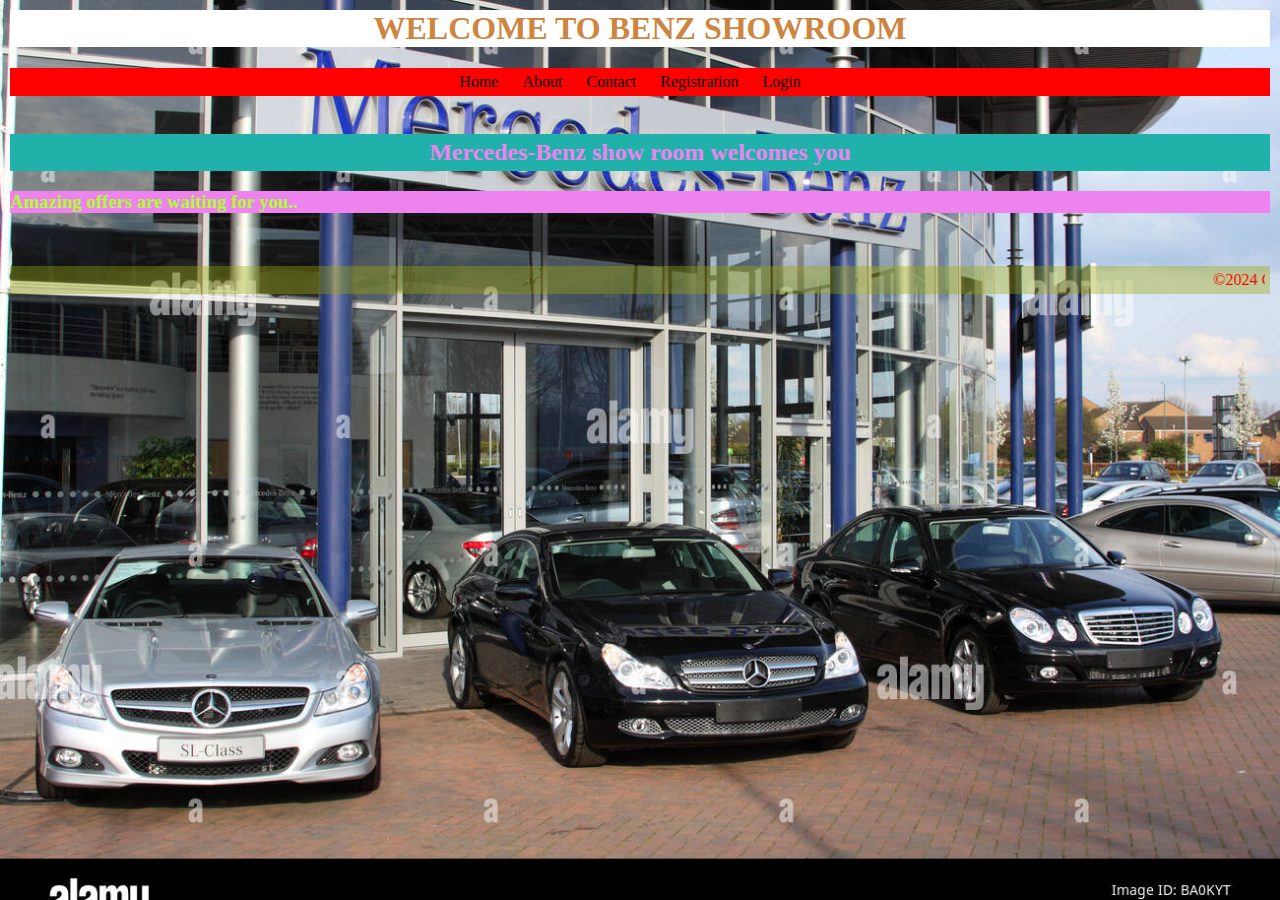
<file: Index.html>
<html>
    <head>

        <title>Web Project</title>
        <link rel="stylesheet" href="Mystyles1.css">
        <style> 
        body{   background-image: url("BANZ.png");
    background-repeat: no-repeat;
    background-attachment: fixed;
    background-size: cover;
}</style>
    </head>
    <body>

        <h1><center>WELCOME TO BENZ SHOWROOM</center></h1>
        <nav>
            <ul><center>
                <li><a href=".\Home.html">Home</a></li>
                <li><a href=".\About.html">About</a></li>
                <li><a href=".\contact.html">Contact</a></li>
                <li><a href=".\Signin.html">Registration</a></li>
                <li><a href=".\Login.html">Login</a></li>
            </center>
        </ul>
        </nav>
        <br>
        <p>
            <h2>
            <center>Mercedes-Benz show room welcomes you<br>
        </h2></center>
        </p>
         <p><h3>Amazing offers are waiting for you..</h3><br></p>
        <footer>
            <marquee>&copy;2024 GHANA Web Project.All rights reserved@GHANA</marquee>
        </footer>
    </body>
</html>
</file>
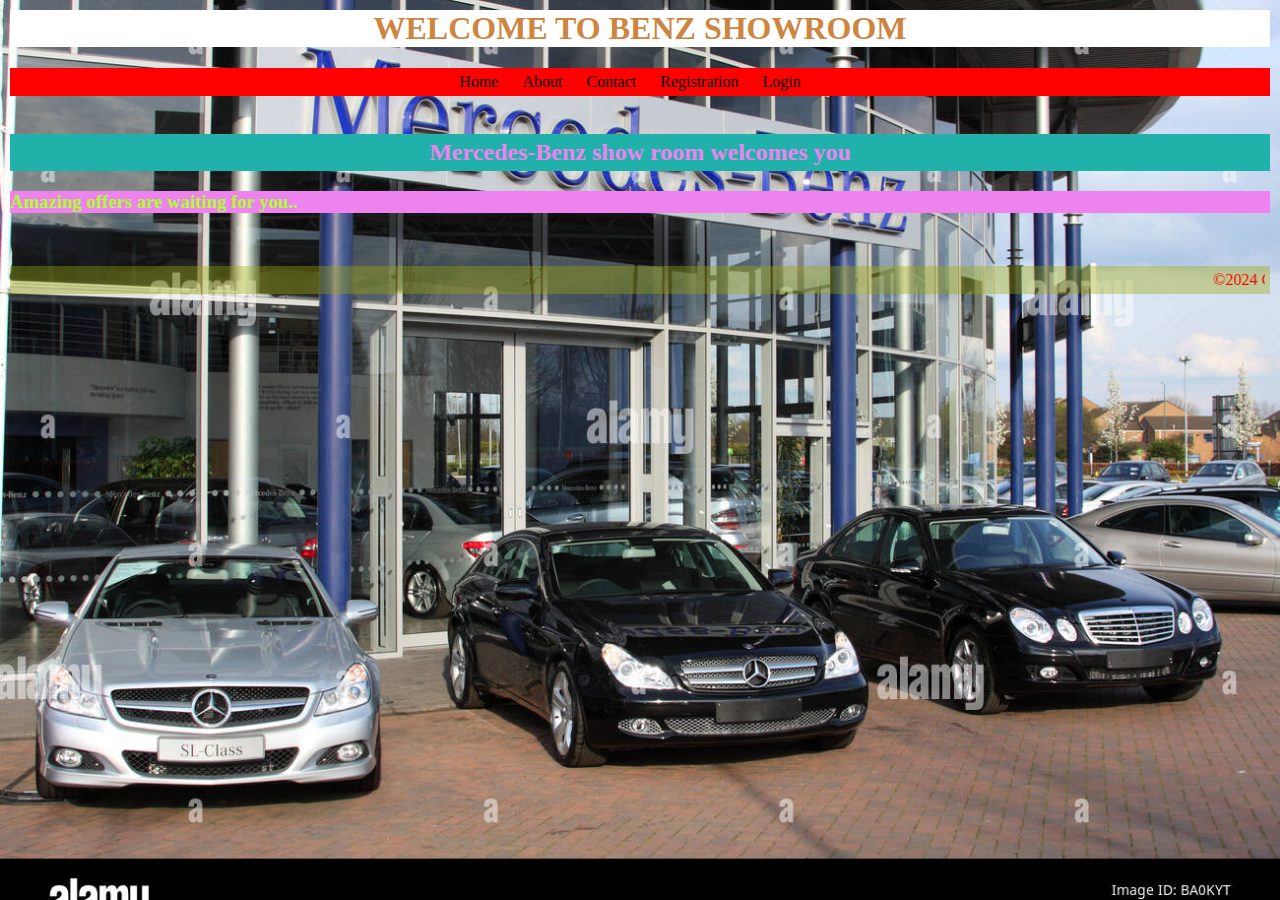
<file: index.html>
<html>
    <head>

        <title>Web Project</title>
        <link rel="stylesheet" href="Mystyles1.css">
        <style> 
        body{   background-image: url("BANZ.png");
    background-repeat: no-repeat;
    background-attachment: fixed;
    background-size: cover;
}</style>
    </head>
    <body>

        <h1><center>WELCOME TO BENZ SHOWROOM</center></h1>
        <nav>
            <ul><center>
                <li><a href=".\Home.html">Home</a></li>
                <li><a href=".\About.html">About</a></li>
                <li><a href=".\contact.html">Contact</a></li>
                <li><a href=".\Signin.html">Registration</a></li>
                <li><a href=".\Login.html">Login</a></li>
            </center>
        </ul>
        </nav>
        <br>
        <p>
            <h2>
            <center>Mercedes-Benz show room welcomes you<br>
        </h2></center>
        </p>
         <p><h3>Amazing offers are waiting for you..</h3><br></p>
        <footer>
            <marquee>&copy;2024 GHANA Web Project.All rights reserved@GHANA</marquee>
        </footer>
    </body>
</html>
</file>
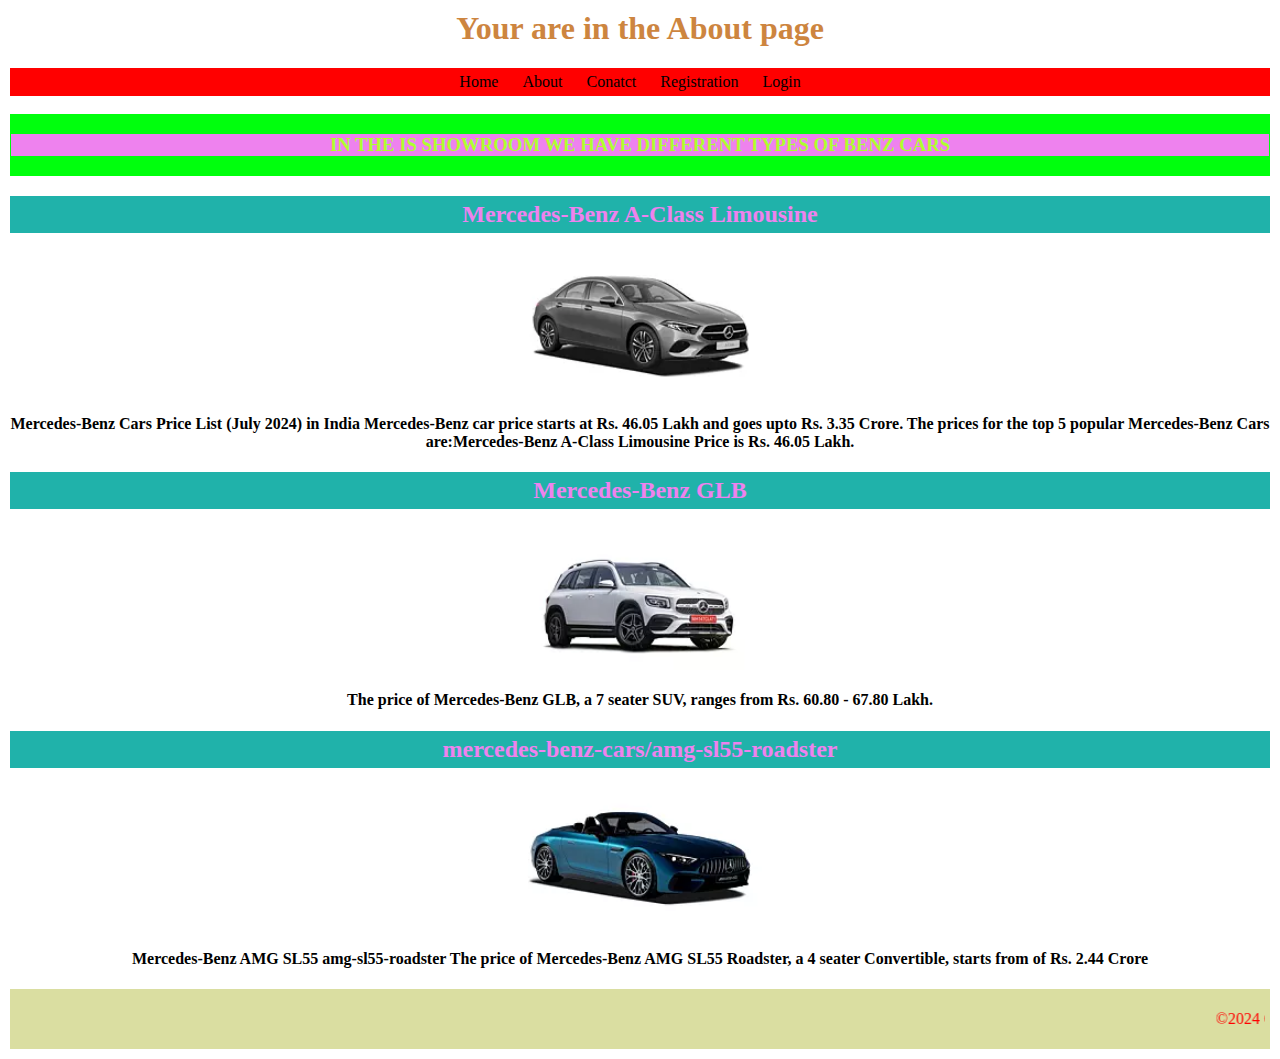
<file: About.html>
<html>
    <head>
        <title>About Page</title>
        <link rel="stylesheet" href="Mystyles1.css">
        <h1><center>Your are in the About page</h1></center>
    </head>
    <body><center>
        <nav>
            <ul>
                <li><a href=./Home.html>Home</a></li>
                <li><a href=".\About.html">About</a></li>
                <li><a href=".\contact.html">Conatct</a></li>
                <li><a href=".\Signin.html">Registration</a></li>
                <li><a href=".\Login.html">Login</a></li>
            </ul>
        </nav>

    <center><br>
    <form>
        <h3>IN THE IS SHOWROOM WE HAVE DIFFERENT TYPES OF BENZ CARS </h3></form>
        <h2>Mercedes-Benz A-Class Limousine</h2>
        <img src="benz1.png" width="250">
        <h4> Mercedes-Benz Cars Price List (July 2024) in India Mercedes-Benz car price starts at Rs. 46.05 Lakh and goes upto Rs. 3.35 Crore.
The prices for the top 5 popular Mercedes-Benz Cars are:Mercedes-Benz A-Class Limousine Price is Rs. 46.05 Lakh.</h4>
<h2>Mercedes-Benz GLB</h2>
<img src="benz2.png" width="250">
<h4>The price of Mercedes-Benz GLB, a 7 seater SUV, ranges from Rs. 60.80 - 67.80 Lakh.</h4>
<h2>mercedes-benz-cars/amg-sl55-roadster</h2>
<img src="benz3.png" width="250">
<h4>Mercedes-Benz AMG SL55 amg-sl55-roadster The price of Mercedes-Benz AMG SL55 Roadster, a 4 seater Convertible, starts from of Rs. 2.44 Crore</h4><footer>
            <p><marquee>&copy;2024 GHANA Web Project.All rights reserved@GHANA</marquee></p>
        </footer>
    </body>
</html>
</file>
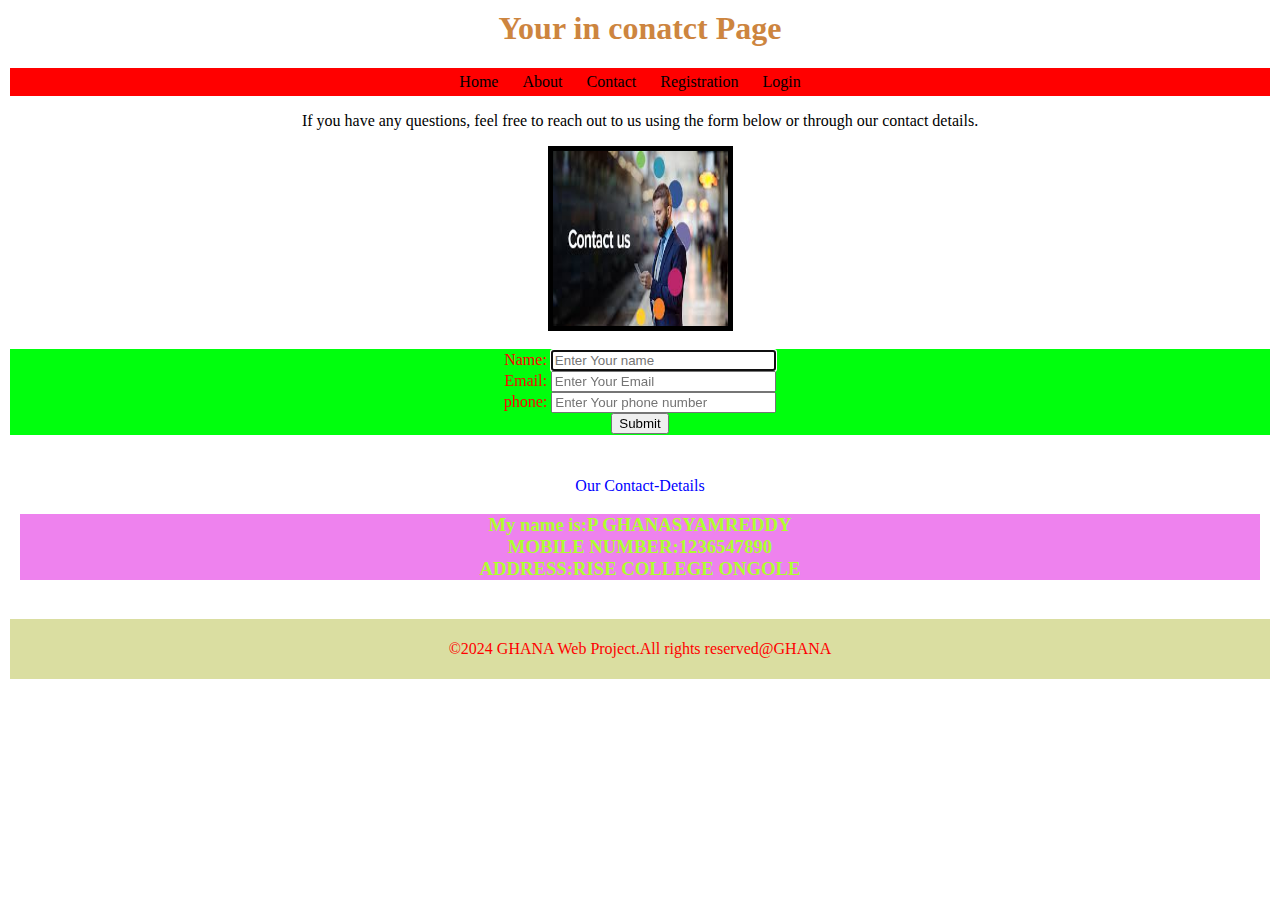
<file: contact.html>
<html>
    <head>
        <title>
            contact
        </title>
        <link rel="stylesheet" href="Mystyles1.css">
        
        </head>
    <body>
        
       
        <h1><center>Your in conatct Page</h1></center>
       
        <nav>
            <ul><center>
                <li><a href=".\Home.html">Home</a></li>
                <li><a href=".\About.html">About</a></li>
                <li><a href=".\contact.html">Contact</a></li>
                <li><a href=".\Signin.html">Registration</a></li>
                <li><a href=".\Login.html">Login</a></li>
            </center>
        </ul>
        </nav>
        <p><center>If you have any questions, feel free to reach out to us using the form below or through our contact details.</p></center>
        <center><img border="5" src="cont.jpg"alt="images is not found" width="175" height="175"></image></center><br>

        <form><center>
            Name:
            <input type="text",name="Name" Size="25" placeholder="Enter Your name" autofocus/><br>
            Email:
            <input type="text",name="Email" Size="25" placeholder="Enter Your Email"/><br>
            phone:
            <input type="text",name="phone" Size="25" placeholder="Enter Your phone number"/><br>
            <input type="Submit"><br></form></center>
        <section class="Contact-Details">
            <p ><center>Our Contact-Details
            </center></p>
        <h3><center>My name is:P GHANASYAMREDDY<br>
            MOBILE NUMBER:1236547890<br>
            ADDRESS:RISE COLLEGE ONGOLE</center>
        </h3>
        </section>
    </body>
    <footer>
        <p><center>&copy;2024 GHANA Web Project.All rights reserved@GHANA</center></p>
    </footer>
</html>
</file>
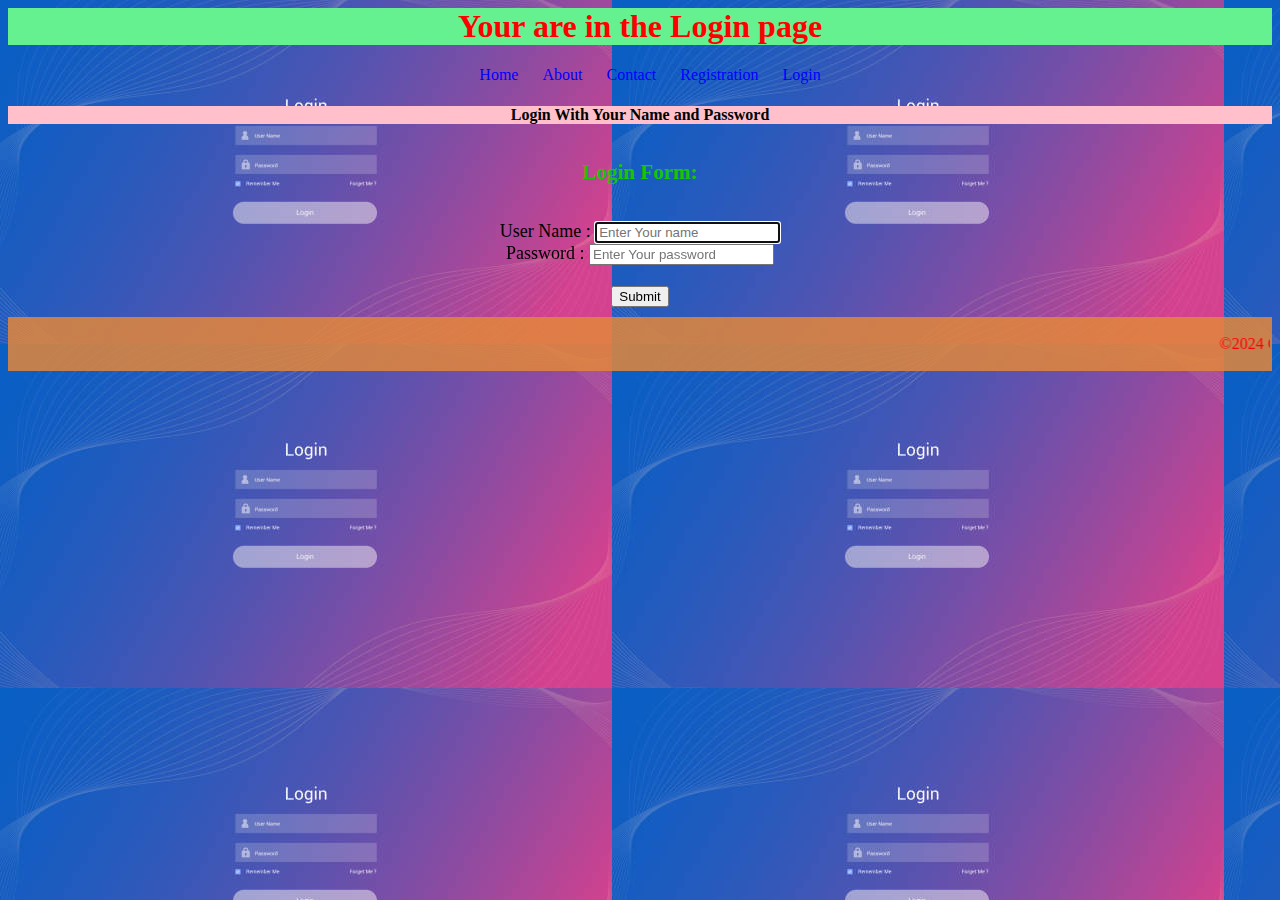
<file: Login.html>
<html>
<head>
    <title>Login</title>
    <link rel="stylesheet" href="Mystyles2.css">
    <h1><center>Your are in the Login page</h1></center>
    <body background="Login.png" width="250" height="100">
    </body>

</head>
<body><center>
    <nav>
        <ul>
            <li><a href=./Home.html>Home</a></li>
            <li><a href=".\About.html">About</a></li>
            <li><a href=".\contact.html">Contact</a></li>
            <li><a href=".\Signin.html">Registration</a></li>
            <li><a href=".\Login.html">Login</a></li>
        </ul>
    </nav></center>
    <h4><center>Login With Your Name and Password</center></h4>
    <form action="Loginsuccess.html">
        <h3><center>Login Form:</center></h3>
         <center>User Name : <input type="text" name="uname"  placeholder="Enter Your name" autofocus required> <br>
         Password : <input type="password" name="pass"  placeholder="Enter Your password" required > <br>
         <br>
                    <input type="submit"></center>
    </form>
    <footer>
        <p><marquee>&copy;2024 GHANA Project.All rights reserved@GHANA</marquee></p>
    </footer>
</body>
</html>
</file>
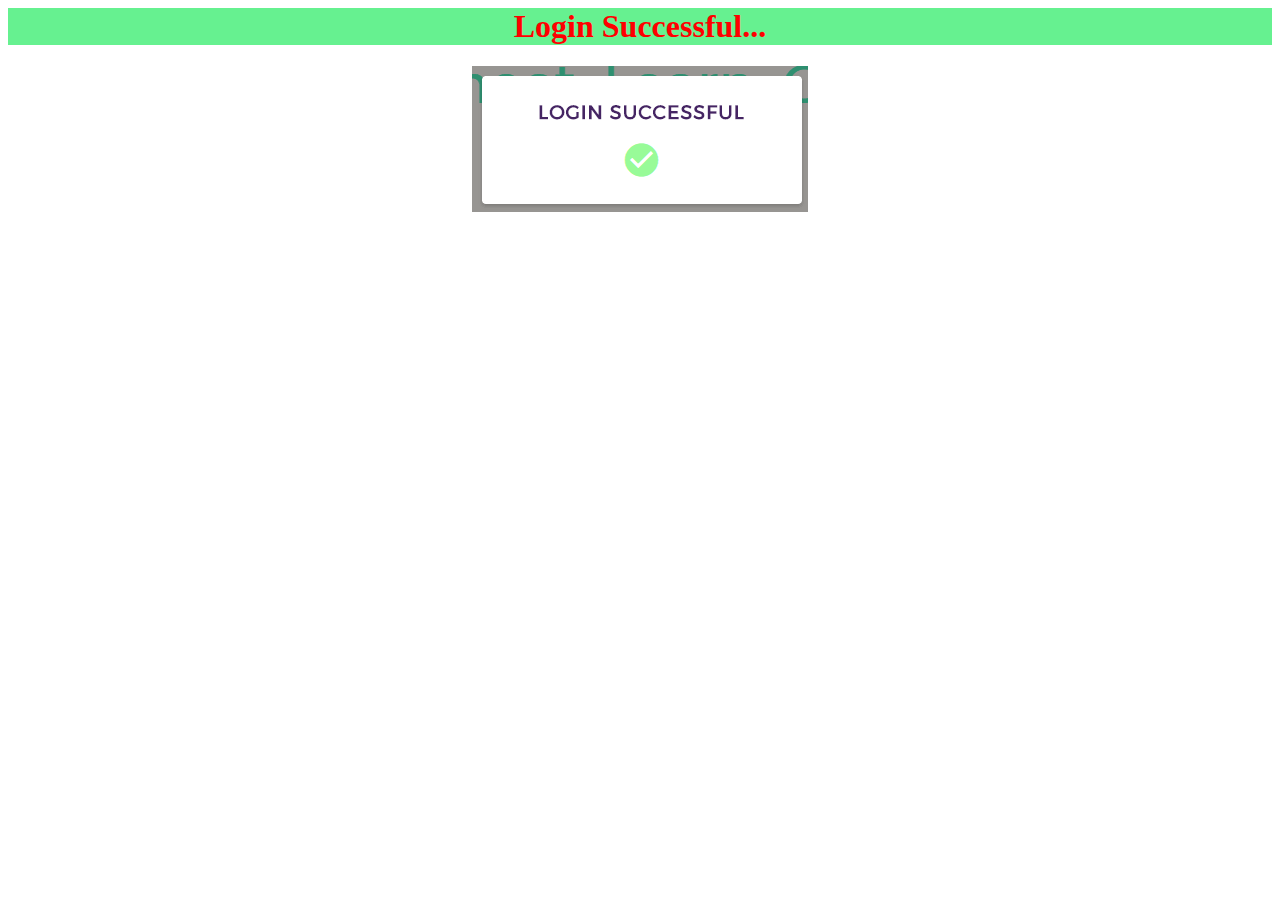
<file: Loginsuccess.html>
<html>
    <head>
        <title>Loginsuccess</title>
        <link rel="stylesheet" href="Mystyles2.css">
    </head>
    <body >
        <h1><center>Login Successful...</h1></center>
        <center><img src="welcom.png"></image></center>
        </body>
</html>
</file>
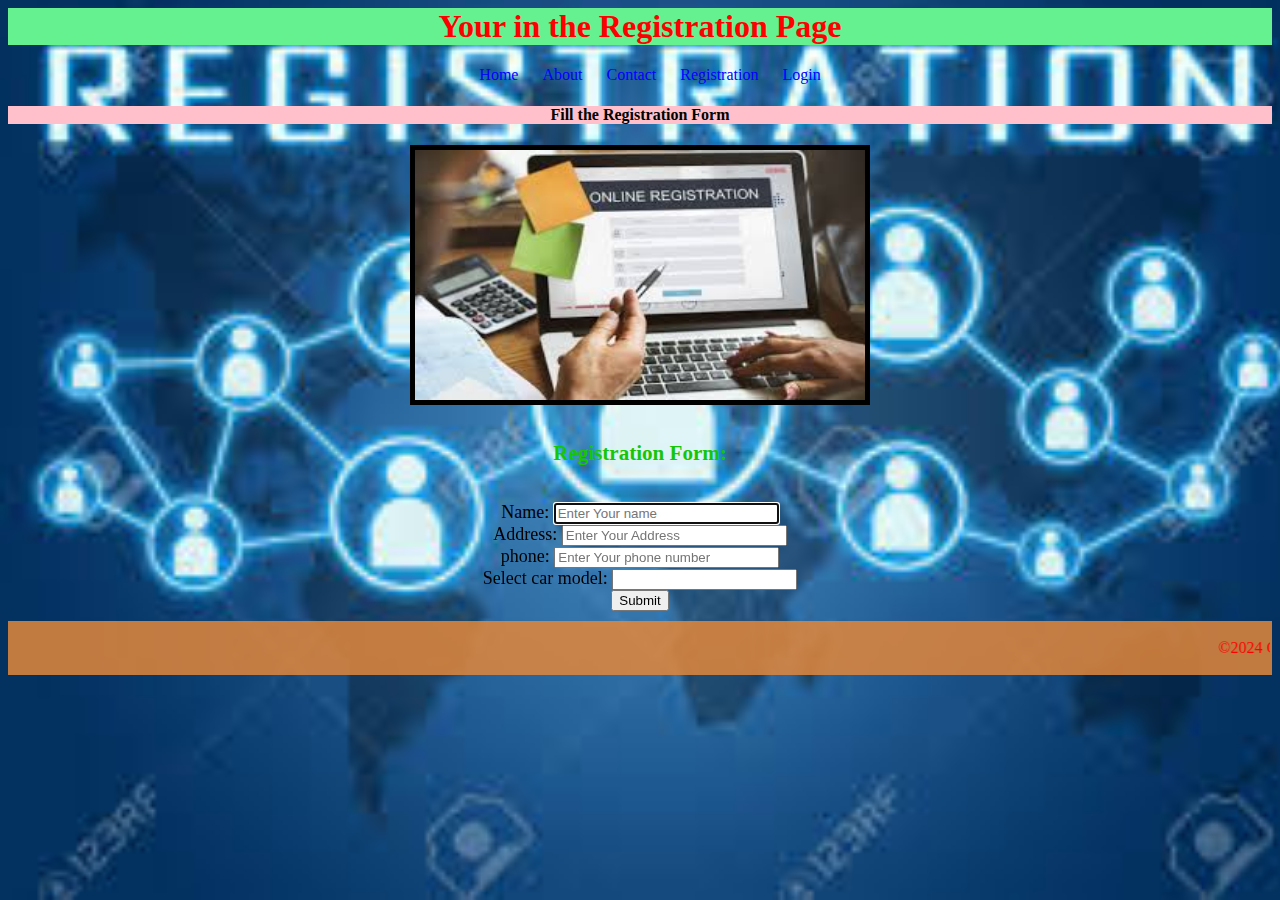
<file: Signin.html>
<html>
    <head>
        <title>Registration Page</title>
        <link rel="stylesheet" href="Mystyles2.css">
        <h1><center>Your in the Registration Page</center></h1>
        <style> 
            body{   background-image: url("reg1.png");
        background-repeat: no-repeat;
        background-attachment: fixed;
        background-size: cover;
    }</style>
    </head>
    <body>
        <nav>
            <ul><center>
                <li><a href=./Home.html>Home</a></li>
                <li><a href=".\About.html">About</a></li>
                <li><a href=".\contact.html">Contact</a></li>
                <li><a href=".\Signin.html">Registration</a></li>
                <li><a href=".\Login.html">Login</a></li>
            </ul></center>
        </nav><h4><center>Fill the Registration Form</center></h4>
        <center><img border="5" src="reg.png"alt="images is not found" width="450" height="250"></image></center>
        <form action="Login.html">
            <h3><center>Registration Form:</h3></center>
            <form><center>
                Name:
                <input type="text",name="Name" Size="25" placeholder="Enter Your name" autofocus/><br>
                Address:
                <input type="text",name="Address" Size="25" placeholder="Enter Your Address"/><br>
                phone:
                <input type="text",name="phone" Size="25" placeholder="Enter Your phone number"/><br>
                Select car model:
               <input list="branches" name="branches">
               <datalist id="branches">
                <option value="Mercedes-Benz A-Class Limousine"></option>
                <option value="Mercedes-Benz GLB"></option>
                <option value="Mercedes-Benz amg-sl55-roadster"></option>
             
                </datalist>
               <br>
               <input type="Submit">
            </form></center>
        </form>
        
        <form action="Login.html"></form>
        <footer>
            <p><marquee>&copy;2024 GHANA Web Project.All rights reserved@GHANA</marquee></p>
        </footer>
    </body>
</html>
</file>
<file: Mystyles1.css>
body{
    background-color:#ffffff;
    padding:2px;}
 
h1{
    background-color: white;
    color: peru;
    
}
h2{
    background-color: lightseagreen;
    color: violet;
    padding: 5px;
}
h3{
    background-color: violet;
    color: greenyellow;
}
form{
    background-color: rgb(0, 255, 13);
    color:red;
    padding: 1px;;
}

nav{
    background-color: red;
    color:white;
    padding: 5px;
}
nav ul{
    list-style-type: none;
    margin: 0;
    padding: 0;
}
nav ul li{
    display: inline;
    margin-right: 20px;
    text-align: center;
    color:red;
}
nav ul li a{
    color:black;
    text-decoration: none;
    
}
nav ul li a:hover{
    text-decoration: underline;

}
section{
    color:blue;
    padding: 10px;
}
footer{
    background-color: #9da80660;
    color: red;
    text-align:center;
    margin-top: 10;
    padding: 5px;
}
</file>
<file: Mystyles2.css>
h1{
    background-color: rgb(102, 241, 144);
    color: red;
}
h4{
    background-color:pink;
  
    padding: 0px;
}h3{
    
    color: rgb(23, 197, 7);
    padding: 15px;}
body{
    background-color: white;
}
nav ul li{
    display: inline;
    margin-right: 20px;
    text-align: center;
    color:lightgreen;}
nav ul li a{
        color: blue;
        text-decoration: none;
        
    }
    nav ul li a:hover{
        text-decoration: underline;
    
    }
form{
    
    font-size: large;
    padding: px;
    margin: 05;
    
}
footer{
    background-color: #e2873bda;
    color: red;
    text-align:center;
    margin-top: 10;
    padding: 2px ;
}
</file>
